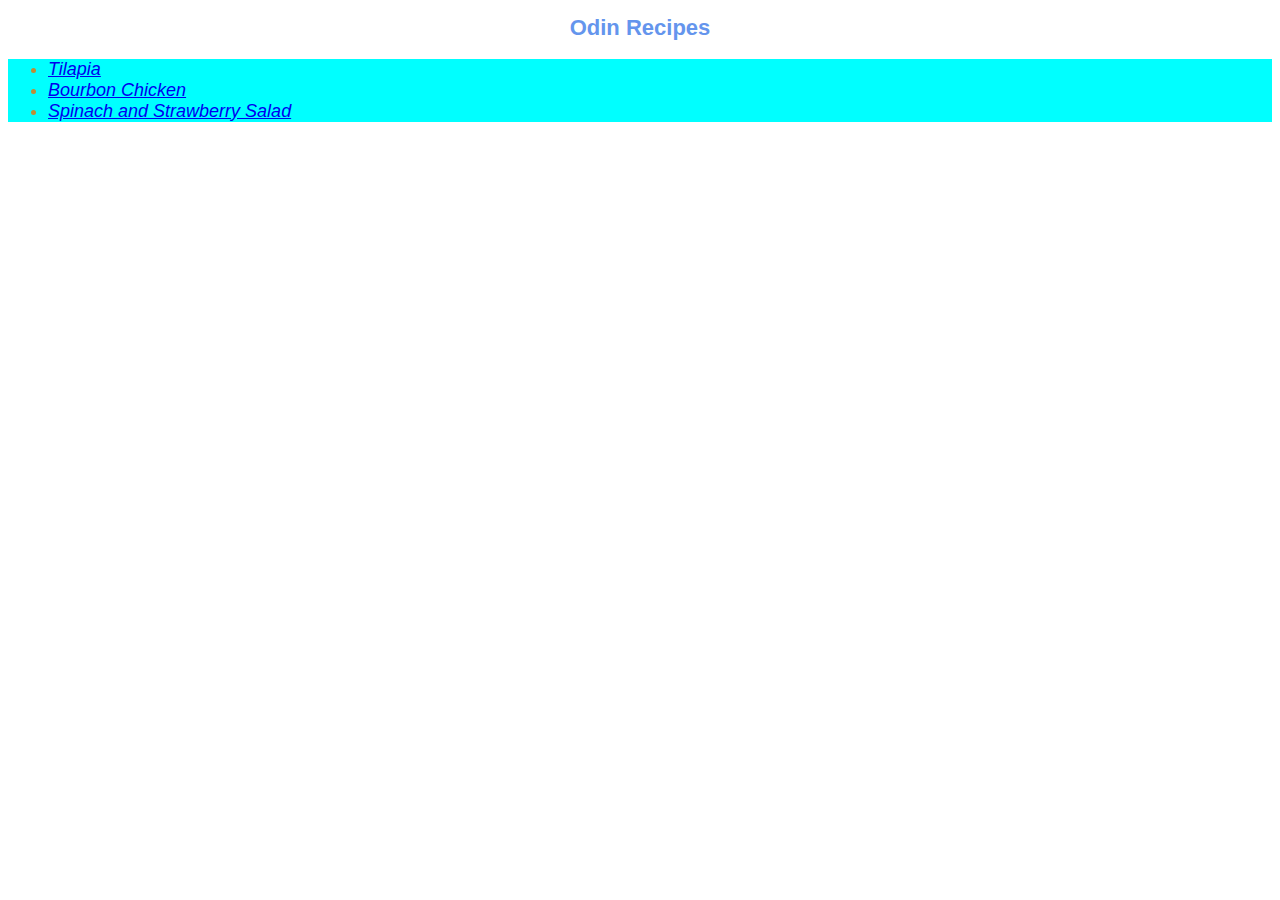
<file: index.html>
<!DOCTYPE html>
<html lang="en">
<head>
    <meta charset="UTF-8">
    <meta http-equiv="X-UA-Compatible" content="IE=edge">
    <meta name="viewport" content="width=device-width, initial-scale=1.0">
    <title>Recipes</title>
    <link rel="stylesheet" href="styles.css">
</head>
<body>
    <h1>Odin Recipes</h1>
    <ul>
        <li><a href="recipes/tilapia.html">Tilapia</a></li>
        <li><a href="recipes/chicken.html">Bourbon Chicken</a></li>
        <li><a href="recipes/spinach.html">Spinach and Strawberry Salad</a></li>
    </ul>
</body>
</html>
</file>
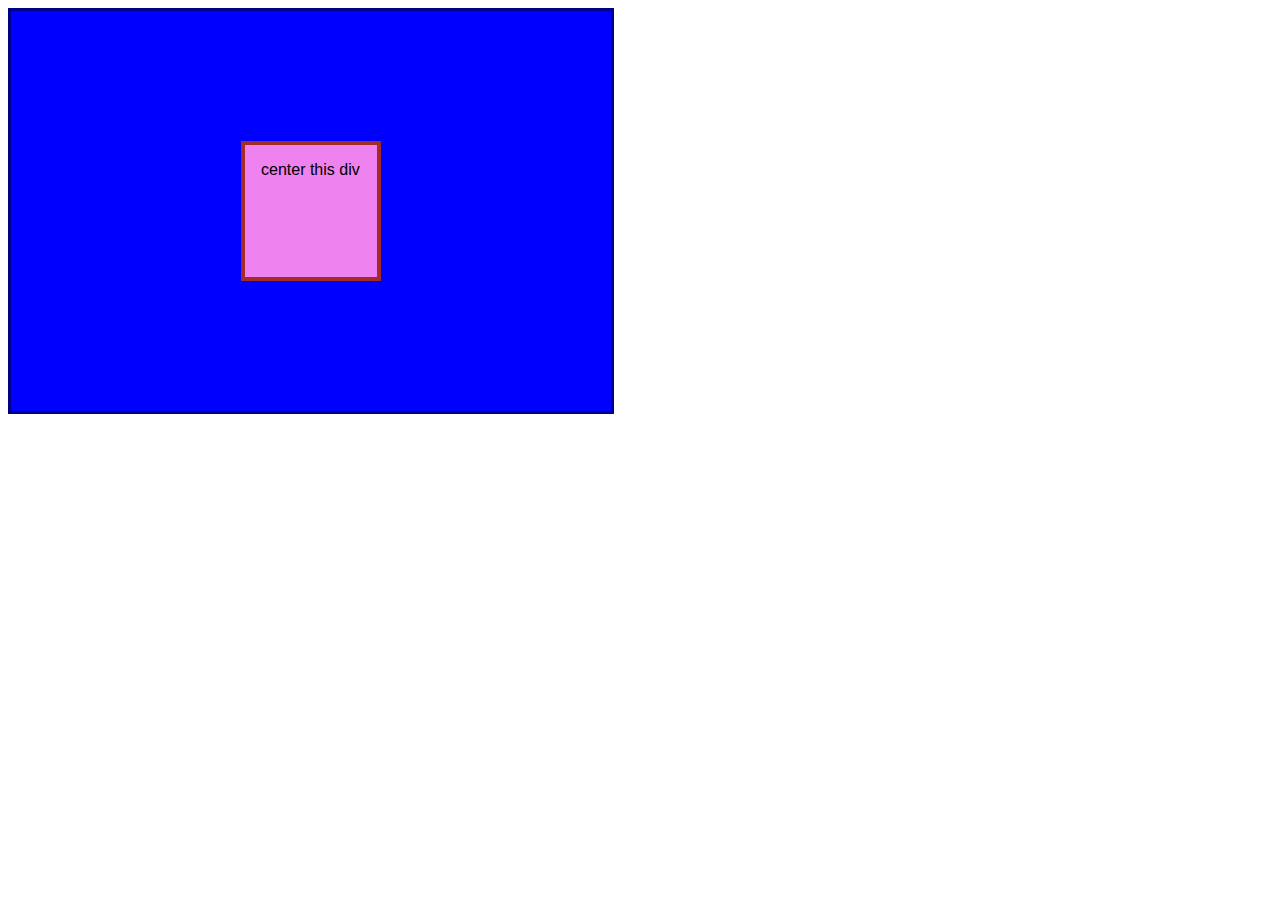
<file: flexbox/flexcenter/index.html>
<!DOCTYPE html>
<html lang="en">
<head>
    <meta charset="UTF-8">
    <meta http-equiv="X-UA-Compatible" content="IE=edge">
    <meta name="viewport" content="width=device-width, initial-scale=1.0">
    <title>FlexCenter</title>
    <link rel="stylesheet" href="styles.css">
</head>
<body>
    <div class="container">
        <div class="child">center this div</div>
    </div>
</body>
</html>
</file>
<file: styles.css>
h1{
    color: cornflowerblue;
    font-family: 'Franklin Gothic Medium', 'Arial Narrow', Arial, sans-serif;
    font-size: 22px;
    text-align: center;
}
ul,ol{
    font-size: large;
    color: rgb(189, 141, 52);
    font-family: Verdana, Geneva, Tahoma, sans-serif;
    font-style: italic;
    text-align: justify;
    background-color: aqua;
}
p{
    font-size: large;
    font-family: sans-serif;
    color: aquamarine;
}
</file>
<file: flexbox/flexcenter/styles.css>
body{
    font-family: Verdana, Geneva, Tahoma, sans-serif;
}
.container
{
    width: 600px;
    height: 400px;
    border: 3px solid darkblue;
    background-color: blue;
    display: flex;
    align-items: center;
    justify-content: center;
}
.child{
    height: 100px;
    width: 100px;
    padding: 16px;
    border: 4px solid brown;
    background-color: violet;
    justify-content: center;
}
</file>
